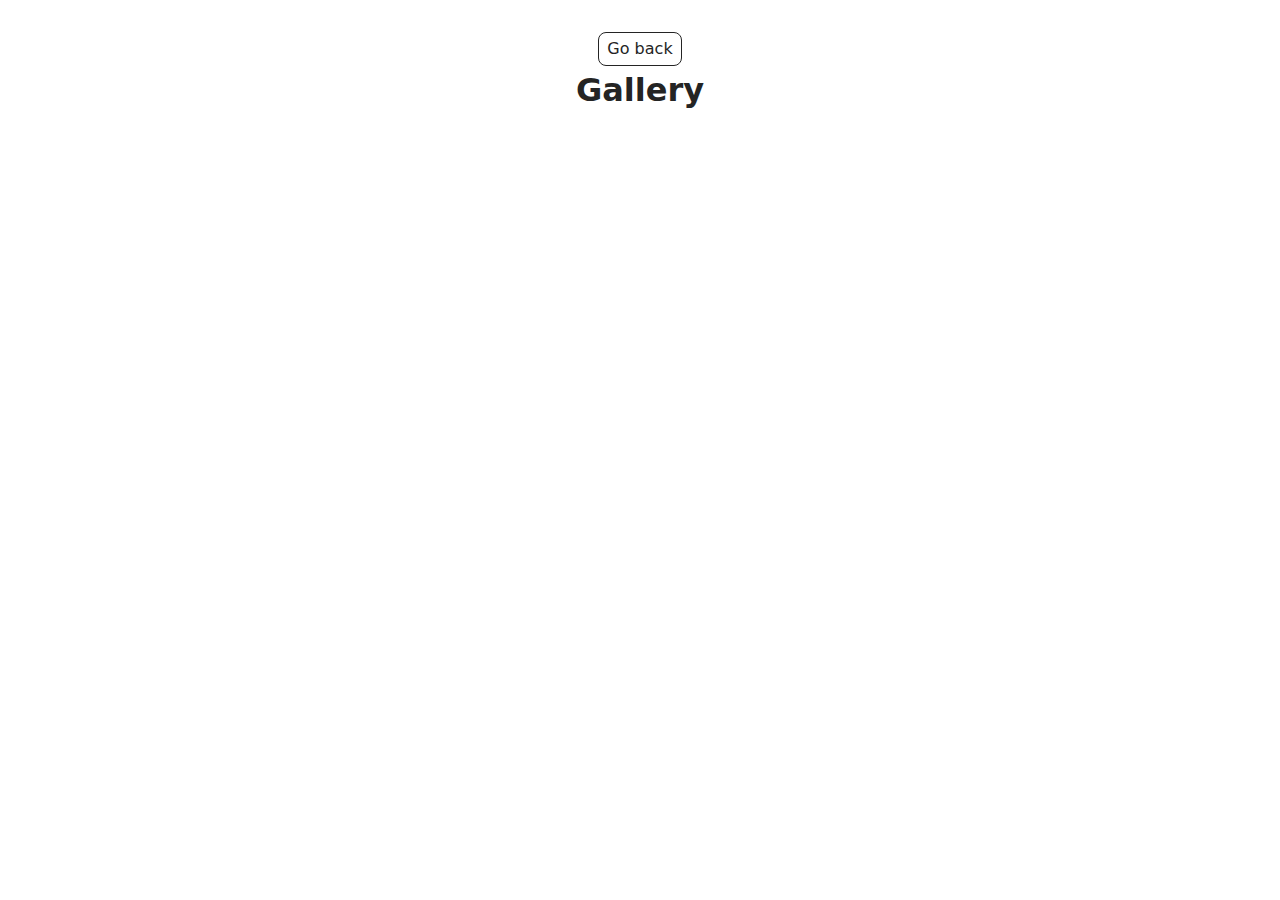
<file: src/1-gallery.html>
<!DOCTYPE html>
<html lang="en">
  <head>
    <meta charset="UTF-8" />
    <meta http-equiv="X-UA-Compatible" content="IE=edge" />
    <meta name="viewport" content="width=device-width, initial-scale=1.0" />
    <title>Gallery</title>
    <link rel="stylesheet" href="./css/1-gallery.css" />
    <link rel="stylesheet" href="./css/styles.css" />
  </head>
  <body>
    <main>
      <div class="container">
        <a class="back-link" href="./index.html">Go back</a>
        <h1 class="main-title">Gallery</h1>
      </div>
      <ul class="gallery"></ul>
    </main>
    <script type="module" src="./js/1-gallery.js"></script>
  </body>
</html>
</file>
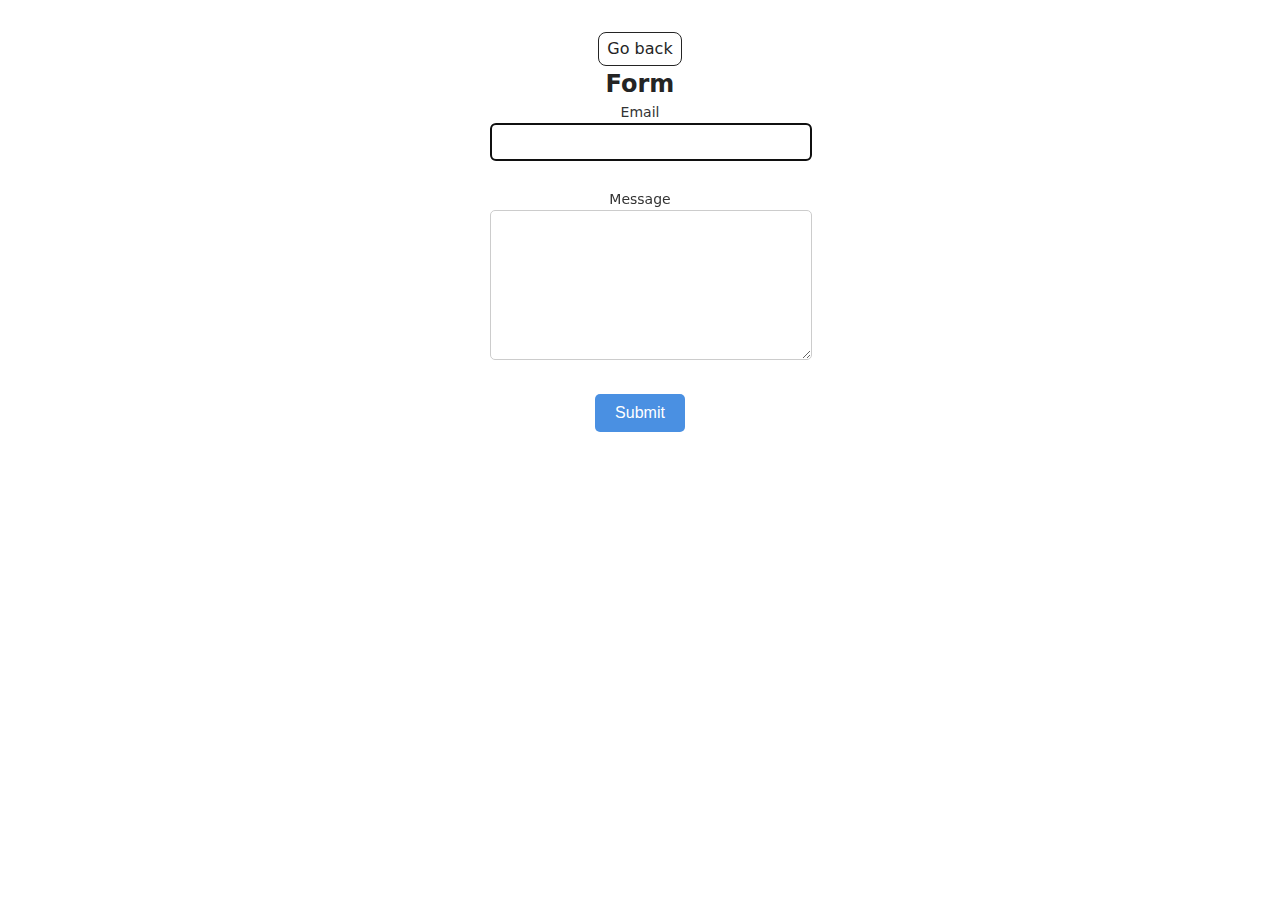
<file: src/2-form.html>
<!DOCTYPE html>
<html lang="en">
  <head>
    <meta charset="UTF-8" />
    <meta http-equiv="X-UA-Compatible" content="IE=edge" />
    <meta name="viewport" content="width=device-width, initial-scale=1.0" />
    <title>Form</title>
    <link rel="stylesheet" href="./css/2-form.css" />
    <link rel="stylesheet" href="./css/styles.css" />
  </head>
  <body>
    <main>
      <div class="container">
        <a class="back-link" href="./index.html">Go back</a>
        <h1 class="main-title">Form</h1>
      </div>
      <form class="feedback-form" autocomplete="off">
        <label class="feedback-form-label">
          Email
          <input
            class="feedback-form-input"
            type="email"
            name="email"
            autofocus
          />
        </label>
        <label class="feedback-form-label">
          Message
          <textarea
            class="feedback-form-textarea"
            name="message"
            rows="8"
          ></textarea>
        </label>
        <button class="feedback-form-btn" type="submit">Submit</button>
      </form>
    </main>
    <script type="module" src="./js/2-form.js"></script>
  </body>
</html>
</file>
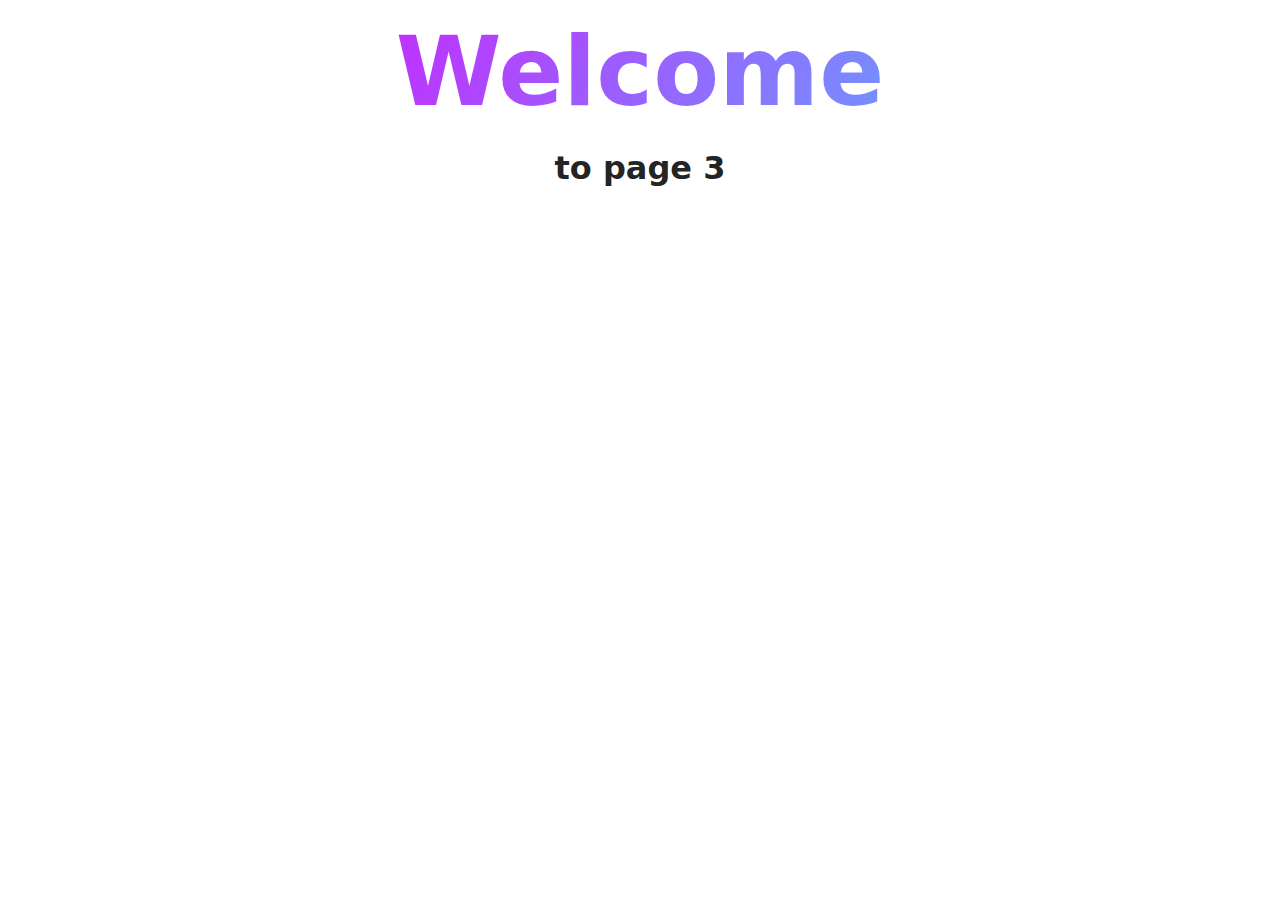
<file: src/page-3.html>
<!DOCTYPE html>
<html lang="en">
  <head>
    <meta charset="UTF-8" />
    <meta http-equiv="X-UA-Compatible" content="IE=edge" />
    <meta name="viewport" content="width=device-width, initial-scale=1.0" />
    <title>Page 3</title>
    <link rel="stylesheet" href="./css/styles.css" />
  </head>
  <body>
    <load
      src="./partials/header.html"
      icon-path="./img/sprite.svg#logo"
      highlight-curr="active"
    />

    <main>
      <div class="container">
        <h1 class="main-title">
          <span class="main-title-gradient">Welcome</span> to page 3
        </h1>
        <load src="./partials/back-link.html" />
      </div>
    </main>

    <load src="./partials/footer.html" />
  </body>
</html>
</file>
<file: src/css/1-gallery.css>
.gallery {
    list-style-type: none;
    margin: 24px 15% 0 15%;
    padding: 0;
    display: flex;
    flex-wrap: wrap;
    gap: 16px;
    justify-content: center;
    align-items: center;
}

.gallery-item {
    width: calc(33.33% - 24px);
}

.gallery-link {
    display: block;
}

.gallery-image {
    display: block;
    width: 100%;
    height: auto;
}
</file>
<file: src/css/2-form.css>
.main-title {
    margin: 0 auto;
    font-size: 24px;
    font-weight: bold;
}

.feedback-form {
    margin: 0 auto;
    background-color: white;
    border-radius: 10px;
    width: 300px;
}

.feedback-form-label {
    display: block;
    font-size: 14px;
    margin-bottom: 8px;
    color: #333;
}

.feedback-form-input,
.feedback-form-textarea {
    width: 100%;
    padding: 10px;
    font-size: 14px;
    border: 1px solid #ccc;
    border-radius: 5px;
    transition: border-color 250ms cubic-bezier(0.4, 0, 0.2, 1);
    margin-bottom: 20px;
}

.feedback-form-input:hover,
.feedback-form-textarea:hover {
    border-color: #333;
}

.feedback-form-input:focus,
.feedback-form-textarea:focus {
    border-color: #000;
}

.feedback-form-btn {
    background-color: #4a90e2;
    color: white;
    padding: 10px 20px;
    border: none;
    border-radius: 5px;
    font-size: 16px;
    cursor: pointer;
    transition: background-color 250ms cubic-bezier(0.4, 0, 0.2, 1);
}

.feedback-form-btn:hover {
    background-color: #357ABD;
}
</file>
<file: src/css/styles.css>
/**
  |============================
  | include css partials with
  | default @import url()
  |============================
*/
/* Common styles */
@import url('./reset.css');
@import url('./base.css');
@import url('./container.css');
@import url('./animations.css');

/* Sections style */
@import url('./header.css');
@import url('./vite-promo.css');
@import url('./badges.css');
@import url('./back-link.css');
@import url('./footer.css');
</file>
